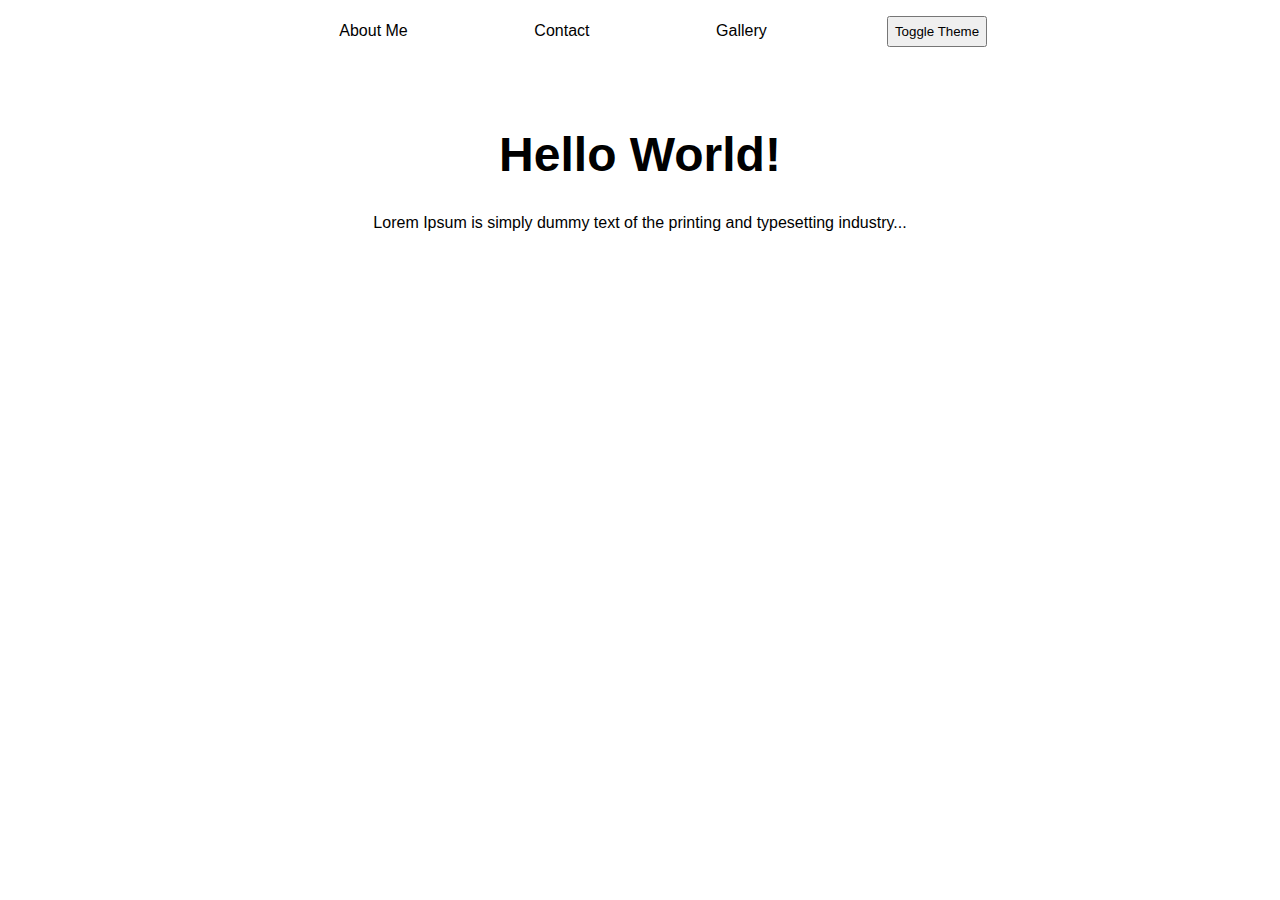
<file: index.html>
<!doctype html>
<html lang="en">
<head>
    <meta charset="utf-8">
    <meta name="viewport" content="width=device-width, initial-scale=1.0">
    <meta http-equiv="X-UA-Compatible" content="ie=edge">
    <title>SPA PIAC TEST</title>
    <link rel="stylesheet" href="style.css">
</head>
<body>
    <header class="header">
        <ul class="Header-links-ul">
            <li class="header-link" id="about-link">About Me</li>
            <li class="header-link" id="contact-link">Contact</li>
            <li class="header-link" id="gallery-link">Gallery</li>
            <button id="theme-toggle">Toggle Theme</button>
        </ul>
    </header>
    <main>
        <h1 class="title">Hello World!</h1>
        <p>Lorem Ipsum is simply dummy text of the printing and typesetting industry...</p>
    </main>
    <script src="js/router.js"></script>
</body>
</html>
</file>
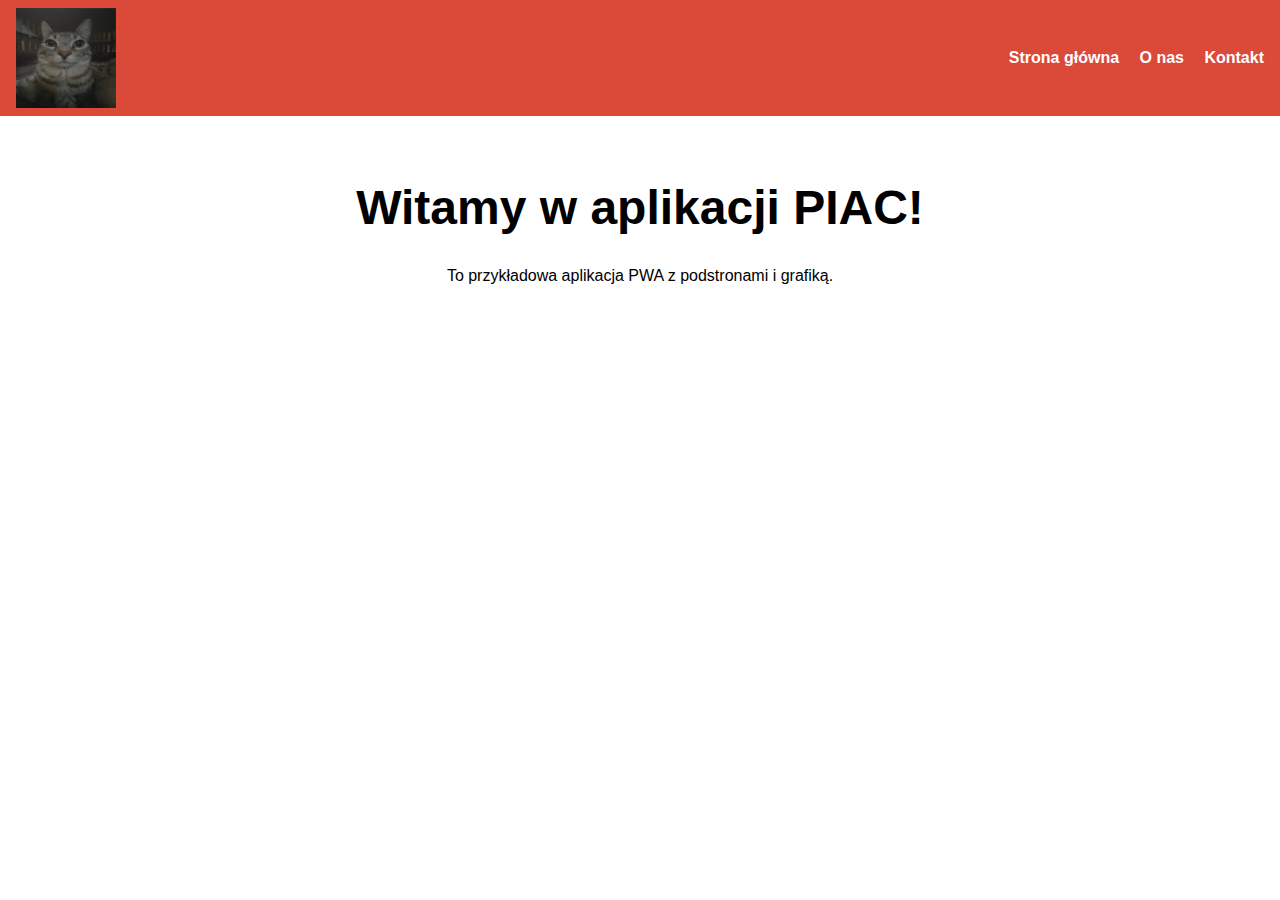
<file: PWA-JS/index.html>
<!DOCTYPE html>
<html lang="en">
  <head>
    <meta charset="utf-8">
    <meta name="viewport" content="width=device-width, initial-scale=1.0">
    <title>PWA PIAC TEST</title>
    <link rel="manifest" href="/manifest.json">
    <link rel="stylesheet" href="style.css">
    <link rel="icon" href="/images/manifest-icon-192.maskable.png" type="image/x-icon">
    <meta name="apple-mobile-web-app-status-bar" content="#db4938">
    <meta name="theme-color" content="#db4938">
    <meta name="apple-mobile-web-app-title" content="PWA PIAC">
    <meta name="apple-mobile-web-app-status-bar-style" content="default">
    <link rel="apple-touch-icon" href="images/apple-icon-180.png">
    <meta name="apple-mobile-web-app-capable" content="yes">
    <link rel="apple-touch-startup-image" href="images/apple-splash-2048-2732.jpg" media="(device-width: 1024px) and (device-height: 1366px) and (-webkit-device-pixel-ratio: 2) and (orientation: portrait)">
    <link rel="apple-touch-startup-image" href="images/apple-splash-2732-2048.jpg" media="(device-width: 1024px) and (device-height: 1366px) and (-webkit-device-pixel-ratio: 2) and (orientation: landscape)">
    <link rel="apple-touch-startup-image" href="images/apple-splash-1668-2388.jpg" media="(device-width: 834px) and (device-height: 1194px) and (-webkit-device-pixel-ratio: 2) and (orientation: portrait)">
    <link rel="apple-touch-startup-image" href="images/apple-splash-2388-1668.jpg" media="(device-width: 834px) and (device-height: 1194px) and (-webkit-device-pixel-ratio: 2) and (orientation: landscape)">
    <link rel="apple-touch-startup-image" href="images/apple-splash-1536-2048.jpg" media="(device-width: 768px) and (device-height: 1024px) and (-webkit-device-pixel-ratio: 2) and (orientation: portrait)">
    <link rel="apple-touch-startup-image" href="images/apple-splash-2048-1536.jpg" media="(device-width: 768px) and (device-height: 1024px) and (-webkit-device-pixel-ratio: 2) and (orientation: landscape)">
    <link rel="apple-touch-startup-image" href="images/apple-splash-1640-2360.jpg" media="(device-width: 820px) and (device-height: 1180px) and (-webkit-device-pixel-ratio: 2) and (orientation: portrait)">
    <link rel="apple-touch-startup-image" href="images/apple-splash-2360-1640.jpg" media="(device-width: 820px) and (device-height: 1180px) and (-webkit-device-pixel-ratio: 2) and (orientation: landscape)">
    <link rel="apple-touch-startup-image" href="images/apple-splash-1668-2224.jpg" media="(device-width: 834px) and (device-height: 1112px) and (-webkit-device-pixel-ratio: 2) and (orientation: portrait)">
    <link rel="apple-touch-startup-image" href="images/apple-splash-2224-1668.jpg" media="(device-width: 834px) and (device-height: 1112px) and (-webkit-device-pixel-ratio: 2) and (orientation: landscape)">
    <link rel="apple-touch-startup-image" href="images/apple-splash-1620-2160.jpg" media="(device-width: 810px) and (device-height: 1080px) and (-webkit-device-pixel-ratio: 2) and (orientation: portrait)">
    <link rel="apple-touch-startup-image" href="images/apple-splash-2160-1620.jpg" media="(device-width: 810px) and (device-height: 1080px) and (-webkit-device-pixel-ratio: 2) and (orientation: landscape)">
    <link rel="apple-touch-startup-image" href="images/apple-splash-1488-2266.jpg" media="(device-width: 744px) and (device-height: 1133px) and (-webkit-device-pixel-ratio: 2) and (orientation: portrait)">
    <link rel="apple-touch-startup-image" href="images/apple-splash-2266-1488.jpg" media="(device-width: 744px) and (device-height: 1133px) and (-webkit-device-pixel-ratio: 2) and (orientation: landscape)">
    <link rel="apple-touch-startup-image" href="images/apple-splash-1320-2868.jpg" media="(device-width: 440px) and (device-height: 956px) and (-webkit-device-pixel-ratio: 3) and (orientation: portrait)">
    <link rel="apple-touch-startup-image" href="images/apple-splash-2868-1320.jpg" media="(device-width: 440px) and (device-height: 956px) and (-webkit-device-pixel-ratio: 3) and (orientation: landscape)">
    <link rel="apple-touch-startup-image" href="images/apple-splash-1206-2622.jpg" media="(device-width: 402px) and (device-height: 874px) and (-webkit-device-pixel-ratio: 3) and (orientation: portrait)">
    <link rel="apple-touch-startup-image" href="images/apple-splash-2622-1206.jpg" media="(device-width: 402px) and (device-height: 874px) and (-webkit-device-pixel-ratio: 3) and (orientation: landscape)">
    <link rel="apple-touch-startup-image" href="images/apple-splash-1290-2796.jpg" media="(device-width: 430px) and (device-height: 932px) and (-webkit-device-pixel-ratio: 3) and (orientation: portrait)">
    <link rel="apple-touch-startup-image" href="images/apple-splash-2796-1290.jpg" media="(device-width: 430px) and (device-height: 932px) and (-webkit-device-pixel-ratio: 3) and (orientation: landscape)">
    <link rel="apple-touch-startup-image" href="images/apple-splash-1179-2556.jpg" media="(device-width: 393px) and (device-height: 852px) and (-webkit-device-pixel-ratio: 3) and (orientation: portrait)">
    <link rel="apple-touch-startup-image" href="images/apple-splash-2556-1179.jpg" media="(device-width: 393px) and (device-height: 852px) and (-webkit-device-pixel-ratio: 3) and (orientation: landscape)">
    <link rel="apple-touch-startup-image" href="images/apple-splash-1170-2532.jpg" media="(device-width: 390px) and (device-height: 844px) and (-webkit-device-pixel-ratio: 3) and (orientation: portrait)">
    <link rel="apple-touch-startup-image" href="images/apple-splash-2532-1170.jpg" media="(device-width: 390px) and (device-height: 844px) and (-webkit-device-pixel-ratio: 3) and (orientation: landscape)">
    <link rel="apple-touch-startup-image" href="images/apple-splash-1284-2778.jpg" media="(device-width: 428px) and (device-height: 926px) and (-webkit-device-pixel-ratio: 3) and (orientation: portrait)">
    <link rel="apple-touch-startup-image" href="images/apple-splash-2778-1284.jpg" media="(device-width: 428px) and (device-height: 926px) and (-webkit-device-pixel-ratio: 3) and (orientation: landscape)">
    <link rel="apple-touch-startup-image" href="images/apple-splash-1125-2436.jpg" media="(device-width: 375px) and (device-height: 812px) and (-webkit-device-pixel-ratio: 3) and (orientation: portrait)">
    <link rel="apple-touch-startup-image" href="images/apple-splash-2436-1125.jpg" media="(device-width: 375px) and (device-height: 812px) and (-webkit-device-pixel-ratio: 3) and (orientation: landscape)">
    <link rel="apple-touch-startup-image" href="images/apple-splash-1242-2688.jpg" media="(device-width: 414px) and (device-height: 896px) and (-webkit-device-pixel-ratio: 3) and (orientation: portrait)">
    <link rel="apple-touch-startup-image" href="images/apple-splash-2688-1242.jpg" media="(device-width: 414px) and (device-height: 896px) and (-webkit-device-pixel-ratio: 3) and (orientation: landscape)">
    <link rel="apple-touch-startup-image" href="images/apple-splash-828-1792.jpg" media="(device-width: 414px) and (device-height: 896px) and (-webkit-device-pixel-ratio: 2) and (orientation: portrait)">
    <link rel="apple-touch-startup-image" href="images/apple-splash-1792-828.jpg" media="(device-width: 414px) and (device-height: 896px) and (-webkit-device-pixel-ratio: 2) and (orientation: landscape)">
    <link rel="apple-touch-startup-image" href="images/apple-splash-1242-2208.jpg" media="(device-width: 414px) and (device-height: 736px) and (-webkit-device-pixel-ratio: 3) and (orientation: portrait)">
    <link rel="apple-touch-startup-image" href="images/apple-splash-2208-1242.jpg" media="(device-width: 414px) and (device-height: 736px) and (-webkit-device-pixel-ratio: 3) and (orientation: landscape)">
    <link rel="apple-touch-startup-image" href="images/apple-splash-750-1334.jpg" media="(device-width: 375px) and (device-height: 667px) and (-webkit-device-pixel-ratio: 2) and (orientation: portrait)">
    <link rel="apple-touch-startup-image" href="images/apple-splash-1334-750.jpg" media="(device-width: 375px) and (device-height: 667px) and (-webkit-device-pixel-ratio: 2) and (orientation: landscape)">
    <link rel="apple-touch-startup-image" href="images/apple-splash-640-1136.jpg" media="(device-width: 320px) and (device-height: 568px) and (-webkit-device-pixel-ratio: 2) and (orientation: portrait)">
    <link rel="apple-touch-startup-image" href="images/apple-splash-1136-640.jpg" media="(device-width: 320px) and (device-height: 568px) and (-webkit-device-pixel-ratio: 2) and (orientation: landscape)">
  </head>
  <body>
    <div class="container">
      <header>
  <div class="header-container">
    <img src="images/logo.png" alt="Logo" class="logo">
    <nav>
      <a href="index.html">Strona główna</a>
      <a href="about.html">O nas</a>
      <a href="contact.html">Kontakt</a>
    </nav>
  </div>
</header>
    <main>
      <h1 class="title">Witamy w aplikacji PIAC!</h1>
      <p>To przykładowa aplikacja PWA z podstronami i grafiką.</p>
    </main>
    </div>
    <script src="js/main.js"></script>
  </body>
</html>
</file>
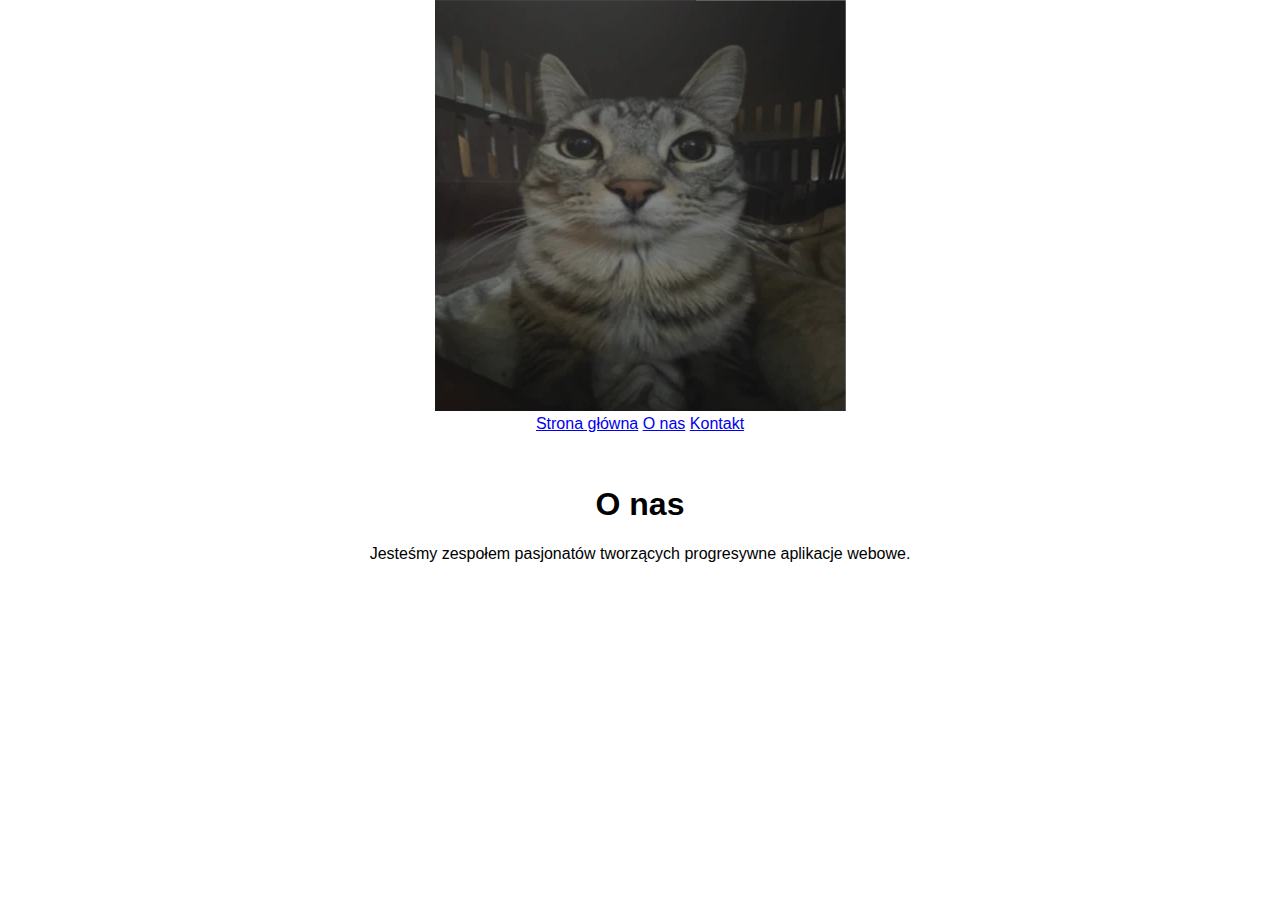
<file: about.html>
<!DOCTYPE html>
<html lang="pl">
<head>
  <meta charset="UTF-8">
  <title>O nas - PIAC</title>
  <link rel="stylesheet" href="style.css">
</head>
<body>
 <header>
  <div class="header-container">
    <img src="images/logo.png" alt="Logo" class="logo">
    <nav>
      <a href="index.html">Strona główna</a>
      <a href="about.html">O nas</a>
      <a href="contact.html">Kontakt</a>
    </nav>
  </div>
</header>
  <main>
    <h1>O nas</h1>
    <p>Jesteśmy zespołem pasjonatów tworzących progresywne aplikacje webowe.</p>
  </main>
</body>
</html>
</file>
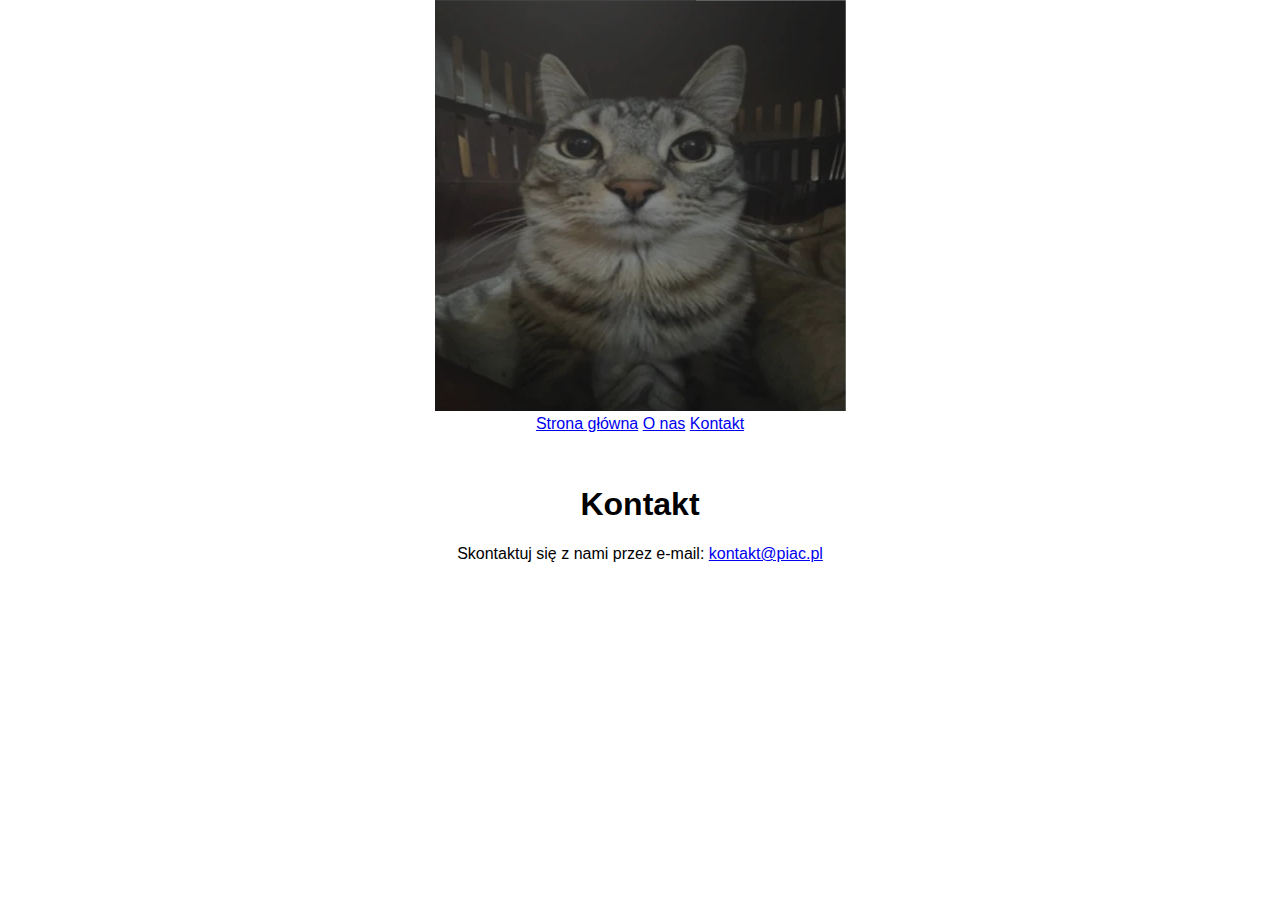
<file: contact.html>
<!DOCTYPE html>
<html lang="pl">
<head>
  <meta charset="UTF-8">
  <title>Kontakt - PIAC</title>
  <link rel="stylesheet" href="style.css">
</head>
<body>
  <header>
  <div class="header-container">
    <img src="images/logo.png" alt="Logo" class="logo">
    <nav>
      <a href="index.html">Strona główna</a>
      <a href="about.html">O nas</a>
      <a href="contact.html">Kontakt</a>
    </nav>
  </div>
</header>
  <main>
    <h1>Kontakt</h1>
    <p>Skontaktuj się z nami przez e-mail: <a href="mailto:kontakt@piac.pl">kontakt@piac.pl</a></p>
  </main>
</body>
</html>
</file>
<file: style.css>
html, body {
    font-family: sans-serif;
    text-align: center;
    height: 100%;
    margin: 0;
    padding: 0;
    width: 100%;
}

header {
    display: flex;
    justify-content: space-around;
    align-items: center;
}

.Header-links-ul {
    width: 60%;
    list-style: none;
    display: flex;
    justify-content: space-around;
}

.header-link {
    padding: 0.4rem;
    border-radius: 2px;
    cursor: pointer;
}

.header-link:hover {
    border-bottom: 1px solid black;
}

main {
    padding: 2rem;
    font-size: 1rem;
}

.title {
    font-size: 3rem;
}

/* Contact Form Styles */
.contact-container {
    max-width: 600px;
    margin: 0 auto;
    padding: 20px;
}

.contact-form {
    text-align: left;
    background-color: #f9f9f9;
    padding: 25px;
    border-radius: 8px;
    box-shadow: 0 2px 10px rgba(0, 0, 0, 0.1);
}

.form-group {
    margin-bottom: 20px;
}

.form-group label {
    display: block;
    margin-bottom: 5px;
    font-weight: bold;
}

.form-group input,
.form-group textarea {
    width: 100%;
    padding: 10px;
    border: 1px solid #ddd;
    border-radius: 4px;
    font-size: 16px;
    transition: border-color 0.3s;
}

.form-group input:focus,
.form-group textarea:focus {
    border-color: #4a90e2;
    outline: none;
}

.error-message {
    display: block;
    color: #e74c3c;
    font-size: 14px;
    margin-top: 5px;
    min-height: 20px;
}

.submit-button {
    background-color: #3498db;
    color: white;
    border: none;
    padding: 12px 20px;
    font-size: 16px;
    border-radius: 4px;
    cursor: pointer;
    transition: background-color 0.3s;
}

.submit-button:hover {
    background-color: #2980b9;
}

.captcha-container {
    margin: 20px 0;
}

.form-success {
    background-color: #dff0d8;
    color: #3c763d;
    padding: 20px;
    text-align: center;
    border-radius: 8px;
    margin-top: 20px;
}

/* Dark mode styles for contact form */
.dark-mode .contact-form {
    background-color: #2a2a2a;
    box-shadow: 0 2px 10px rgba(0, 0, 0, 0.3);
}

.dark-mode .form-group input,
.dark-mode .form-group textarea {
    background-color: #333;
    border-color: #444;
    color: #fff;
}

.dark-mode .form-group input:focus,
.dark-mode .form-group textarea:focus {
    border-color: #5a9ae2;
}

.dark-mode .submit-button {
    background-color: #3498db;
}

.dark-mode .submit-button:hover {
    background-color: #2980b9;
}

.dark-mode .form-success {
    background-color: #264d32;
    color: #a9d9b2;
}

/* Gallery styles */
.gallery-container {
    width: 100%;
    max-width: 1200px;
    margin: 0 auto;
    padding: 20px;
}

.gallery-grid {
    display: grid;
    grid-template-columns: repeat(3, 1fr);
    grid-gap: 20px;
}

.gallery-item {
    position: relative;
    width: 100%;
    padding-bottom: 75%; /* 4:3 aspect ratio */
    overflow: hidden;
    border-radius: 8px;
    box-shadow: 0 4px 8px rgba(0, 0, 0, 0.1);
    background-color: #f5f5f5;
}

.image-placeholder {
    position: absolute;
    top: 0;
    left: 0;
    width: 100%;
    height: 100%;
    display: flex;
    justify-content: center;
    align-items: center;
}

.gallery-image {
    width: 100%;
    height: 100%;
    object-fit: cover;
    cursor: pointer;
    transition: transform 0.3s ease;
}

.gallery-image:hover {
    transform: scale(1.05);
}

.loading-spinner {
    width: 40px;
    height: 40px;
    border: 4px solid rgba(0, 0, 0, 0.1);
    border-radius: 50%;
    border-top: 4px solid #3498db;
    animation: spin 1s linear infinite;
}

@keyframes spin {
    0% { transform: rotate(0deg); }
    100% { transform: rotate(360deg); }
}

/* Modal styles */
.modal {
    display: none;
    position: fixed;
    top: 0;
    left: 0;
    width: 100%;
    height: 100%;
    background-color: rgba(0, 0, 0, 0.8);
    z-index: 1000;
    justify-content: center;
    align-items: center;
}

.modal-content {
    position: relative;
    max-width: 90%;
    max-height: 90%;
}

.close-button {
    position: absolute;
    top: -40px;
    right: 0;
    color: white;
    font-size: 30px;
    font-weight: bold;
    cursor: pointer;
}

#modal-img {
    max-width: 100%;
    max-height: 90vh;
    display: block;
    box-shadow: 0 0 20px rgba(0, 0, 0, 0.5);
}

/* Dark mode styles */
body.dark-mode {
    background-color: #121212;
    color: #ffffff;
}

.dark-mode header {
    background-color: #1e1e1e;
}

.dark-mode .header-link:hover {
    border-bottom: 1px solid #ffffff;
}

.dark-mode .gallery-item {
    background-color: #2a2a2a;
    box-shadow: 0 4px 8px rgba(0, 0, 0, 0.3);
}

.dark-mode .loading-spinner {
    border: 4px solid rgba(255, 255, 255, 0.1);
    border-top: 4px solid #3498db;
}

/* Responsive design */
@media (max-width: 768px) {
    .gallery-grid {
        grid-template-columns: repeat(2, 1fr);
    }
}

@media (max-width: 480px) {
    .gallery-grid {
        grid-template-columns: 1fr;
    }
    
    .contact-container {
        padding: 10px;
    }
    
    .contact-form {
        padding: 15px;
    }
}
</file>
<file: PWA-JS/style.css>
html, body {
 font-family: sans-serif;
 text-align: center;
 height: 100%;
 margin: 0;
 padding: 0;
 width: 100%;
}
.container {
 margin: auto;
 text-align: center;
}
main {
 padding: 2rem;
 font-size: 1rem;
}
.title {
 font-size: 3rem;
 animation: fadeIn 2s ease-in-out;
}
@keyframes fadeIn {
 from {
 opacity: 0;
 transform: translateY(-20px);
 }
 to {
 opacity: 1;
 transform: translateY(0);
 }
}
header {
  background-color: #db4938;
  color: white;
}

nav a {
  color: white;
  margin-left: 1rem;
  text-decoration: none;
  font-weight: bold;
}

nav a:hover {
  text-decoration: underline;
}

.header-container {
  display: flex;
  justify-content: space-between; /* logo po lewej, menu po prawej */
  align-items: center;
  padding: 0.5rem 1rem;
}

.logo {
  width: 100px;
  height: auto;
}
</file>
